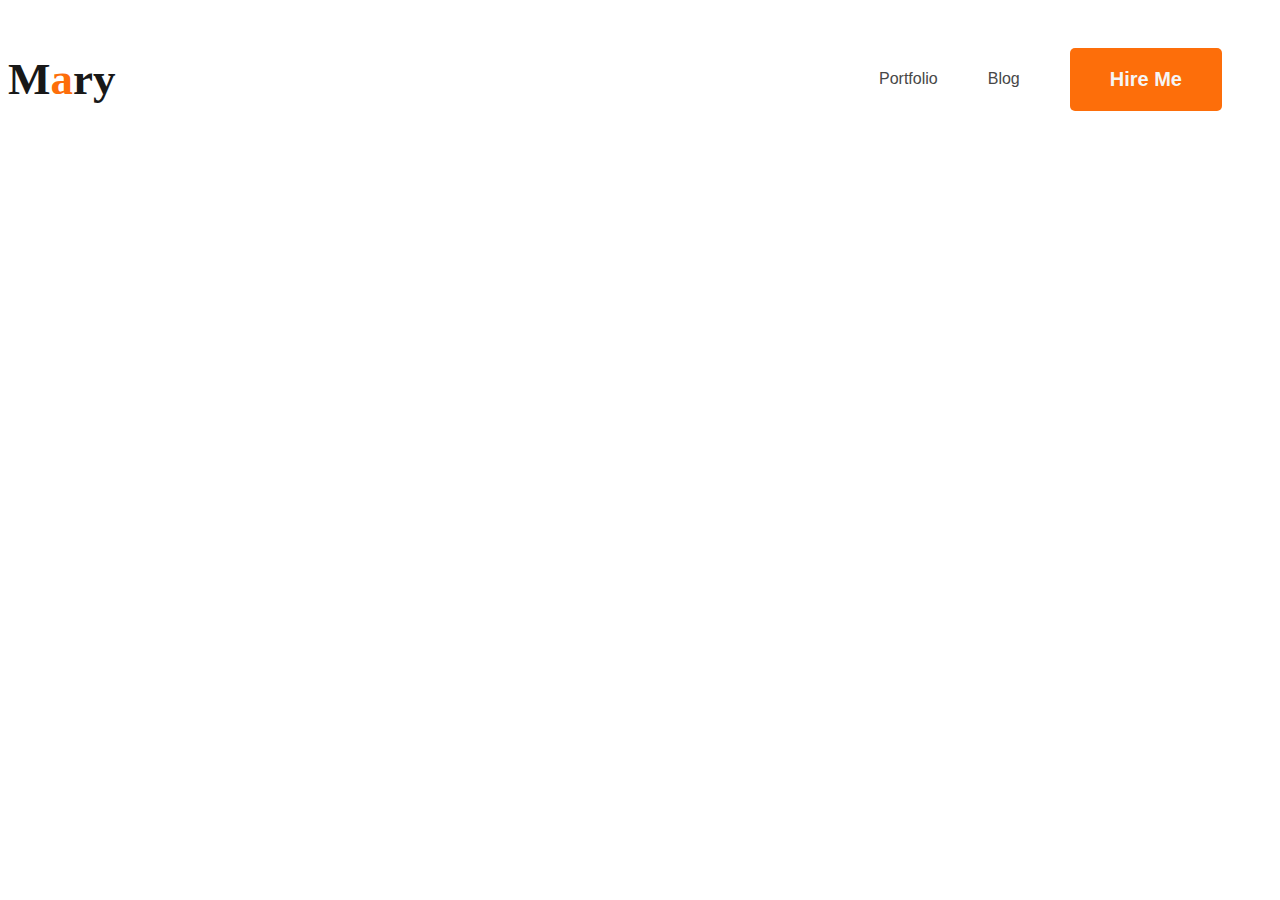
<file: work 2/Index.html>
<!DOCTYPE html>
<html>

<head>
  <meta charset="UTF-8">
  <meta name="viewport" content="width=device-width, initial-scale=1">
  <title></title>
  <link rel="stylesheet" href="/work 2/Style/style.css">
</head>

<body>
<header>
  <nav id="line">
    <h3 class="nav-title">M<span class="a-letter">a</span>ry</h3>
    <ul>
      <li><a href="">Portfolio</a></li>
      <li><a href="">Blog</a></li>
      <li><button class="btn-primary">Hire Me</button></li>
    </ul>
  </nav>
</header>
<main>
  
</main>
<footer>
  
</footer>
</body>

</html>
</file>
<file: work 2/Style/style.css>
/* Nav related styles  */
#line{
  display: flex;
}
.nav-title{
  color: #181818;
  font-family: Open Sans;
  font-size: 45px;
  font-style: normal;
  font-weight: 800;
  line-height:normal;
}
.btn-primary{
  border-radius: 5px;
  background-color: #FD6E0A;
  color: whitesmoke;
  border: 0;
  font-size: 20px;
  font-weight: 700;
  padding: 20px 40px;
}
/*Common Shared style */
 body{
  font-family: 'Lato', sans-serif;
  font-family: 'Open sans', sans-serif;
}

.a-letter{
  color: #FD6E0A;
}
/* Nav related */
nav >ul{
  display: flex;
align-items: center;
}
nav {
  justify-content: space-between;
  display: flex;
  align-items: center;
}
nav li{
  list-style: none;
  margin-right: 50px;
}
nav a{
  text-decoration: none;
  color: #474747;
}
</file>
